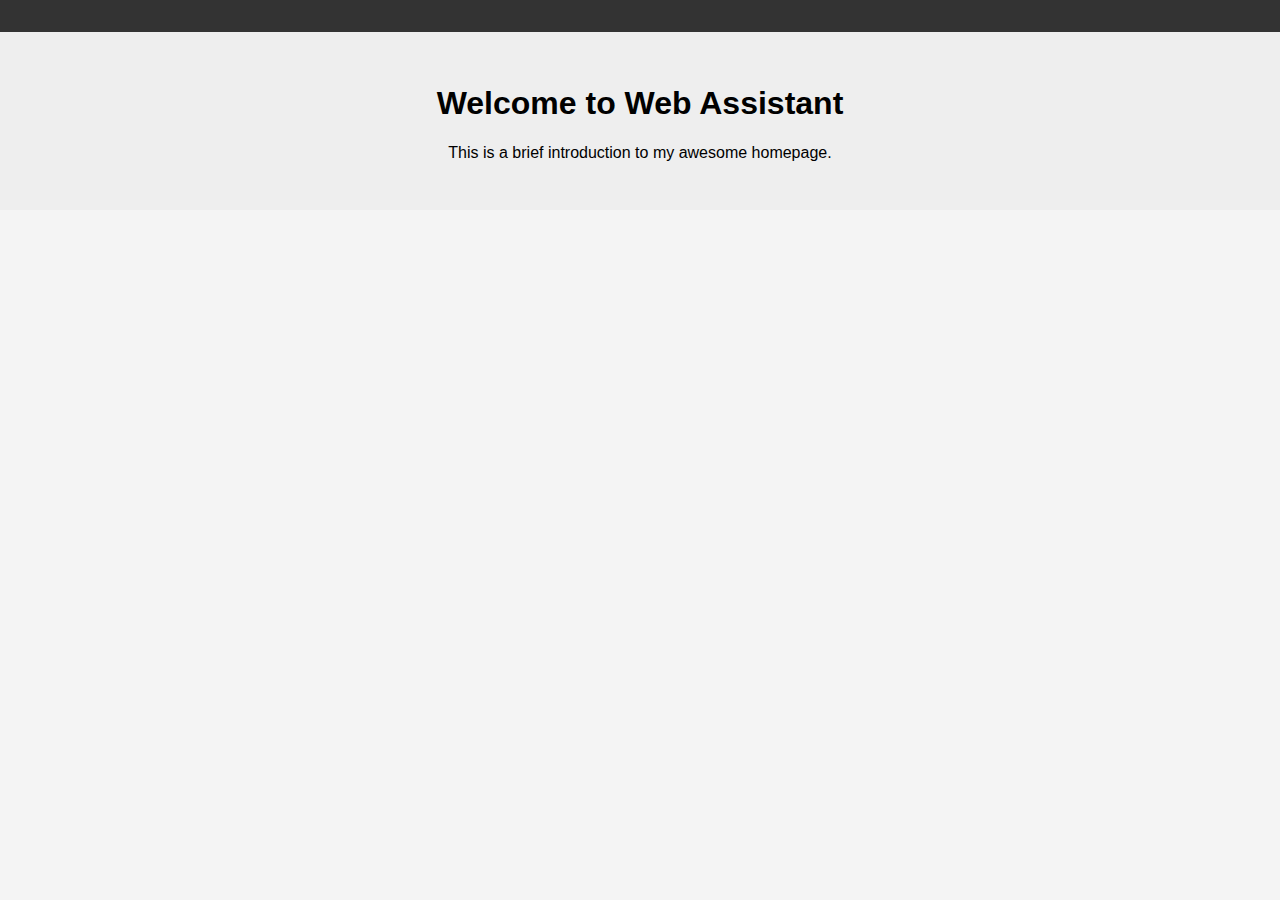
<file: MallyKiller/index.html>
<!DOCTYPE html>
<html lang="en">
<head>
    <meta charset="UTF-8">
    <meta name="viewport" content="width=device-width, initial-scale=1.0">
    <title>Mally Killer</title>
    <style>
        /* style.css */
body {
    font-family: Arial, sans-serif;
    margin: 0;
    padding: 0;
    background-color: #f4f4f4;
}

header {
    background-color: #333;
    color: white;
    padding: 1rem;
    text-align: center;
}

.hero {
    background-color: #eee;
    padding: 2rem;
    text-align: center;
}
    </style>
</head>
<body>
    <header>
        <nav>
            <!-- Navigation links -->
        </nav>
    </header>

    <main>
        <section class="hero">
            <h1>Welcome to Web Assistant</h1>
            <p>This is a brief introduction to my awesome homepage.</p>
        </section>

        <section class="features">
            <!-- Feature content -->
        </section>
    </main>

    <footer>
        <!-- Copyright and contact info -->
    </footer>
</body>
</html>
</file>
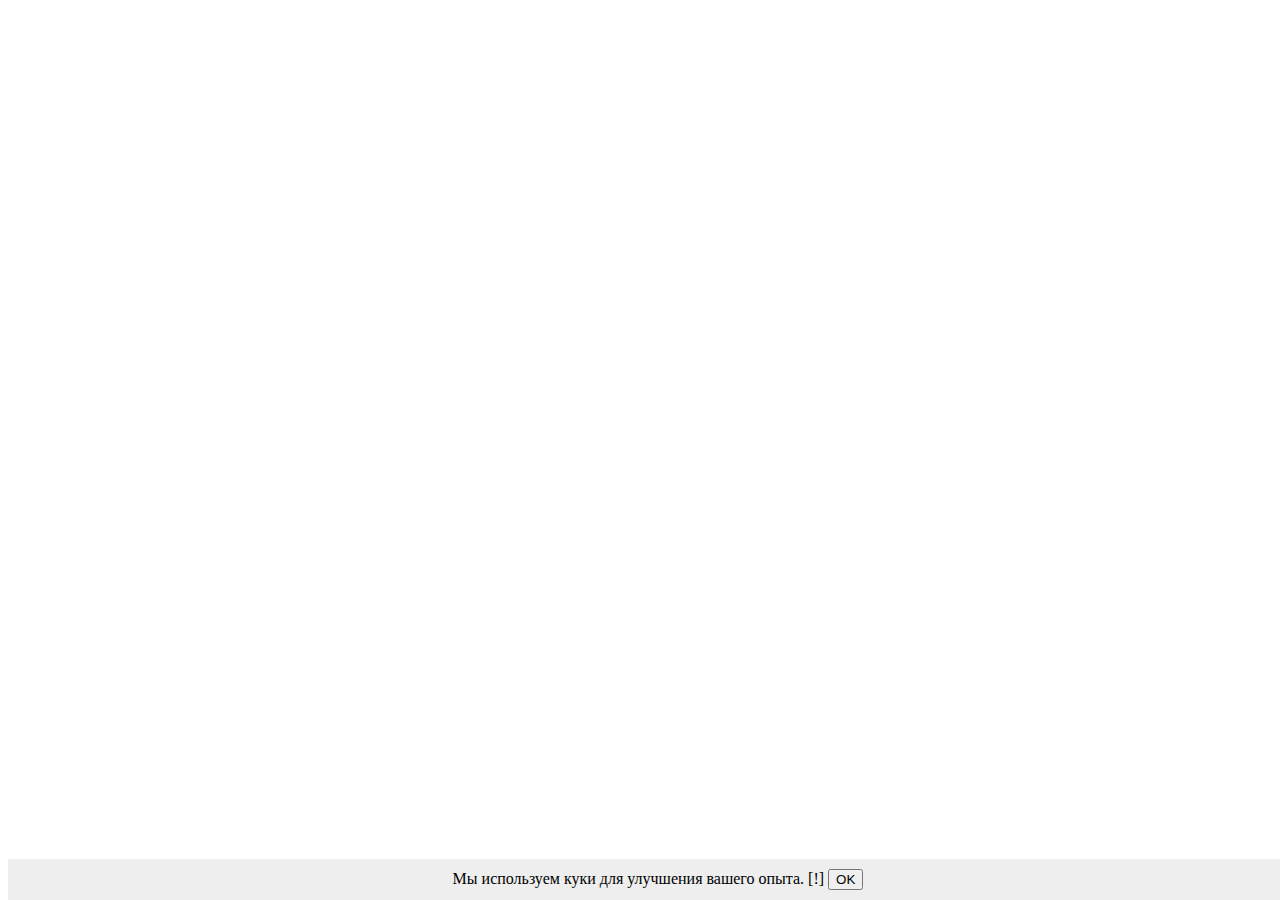
<file: cookies-banner.html>
<html>
    <div id="cookie-banner" style="display: block; position: fixed; bottom: 0; width: 100%; background: #eee; padding: 10px; text-align: center;">
        Мы используем куки для улучшения вашего опыта. [!] <button id="accept-cookies">OK</button>
    </div>
    
    <script>
        const banner = document.getElementById('cookie-banner');
        const acceptButton = document.getElementById('accept-cookies');
    
        // if (document.cookie.includes('cookieAccepted=true')) {
        //     banner.style.display = 'none';
        // }
    
        acceptButton.addEventListener('click', function() {
            banner.style.display = 'none';
            document.cookie = "username=JohnDoe";
        }
    </script>

</html>
</file>
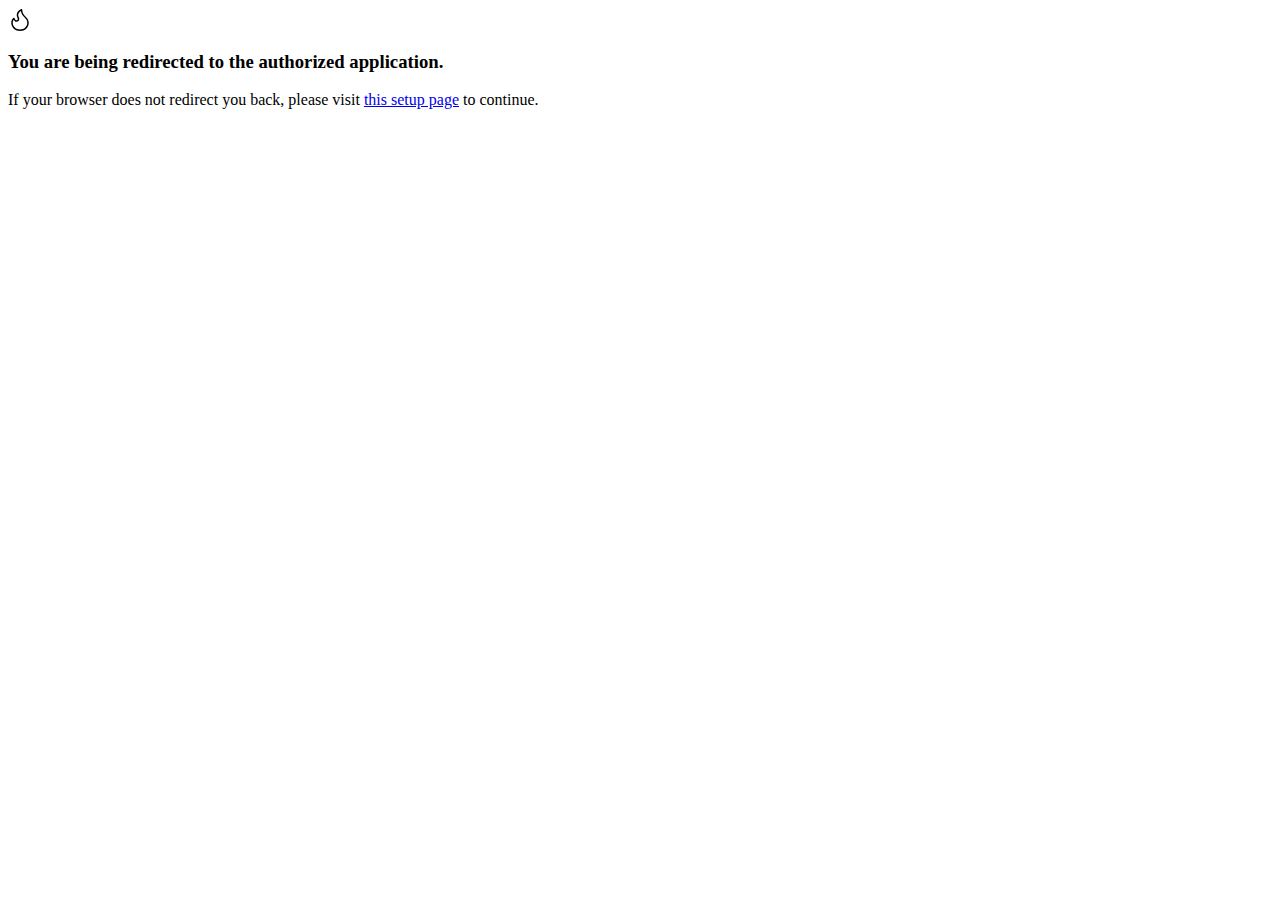
<file: winniauth.html>
<html lang="en" data-color-mode="auto" data-light-theme="light" data-dark-theme="dark" data-a11y-animated-images="system" data-a11y-link-underlines="true" data-turbo-loaded=""><head><style type="text/css">.turbo-progress-bar {
  position: fixed;
  display: block;
  top: 0;
  left: 0;
  height: 3px;
  background: #0076ff;
  z-index: 2147483647;
  transition:
    width 300ms ease-out,
    opacity 150ms 150ms ease-in;
  transform: translate3d(0, 0, 0);
}
</style><style>
:root {
  --fontStack-monospace: "Monaspace Neon", ui-monospace, SFMono-Regular, SF Mono, Menlo, Consolas, Liberation Mono, monospace !important;
}
</style>




  
    <meta charset="utf-8">
  <link rel="dns-prefetch" href="https://github.githubassets.com">
  <link rel="dns-prefetch" href="https://avatars.githubusercontent.com">
  <link rel="dns-prefetch" href="https://github-cloud.s3.amazonaws.com">
  <link rel="dns-prefetch" href="https://user-images.githubusercontent.com/">
  <link rel="preconnect" href="https://github.githubassets.com" crossorigin="">
  <link rel="preconnect" href="https://avatars.githubusercontent.com">

  <title>OAuth application authorized</title>
  <meta http-equiv="refresh" content="0;url=winniauth://callback?code=3deaefd0a8dd4f69b694" data-url="winniauth://callback?code=3deaefd0a8dd4f69b694">
  <meta name="viewport" content="width=device-width">
  <link crossorigin="anonymous" media="all" rel="stylesheet" href="https://github.githubassets.com/assets/light-8e973f836952.css"><link crossorigin="anonymous" media="all" rel="stylesheet" href="https://github.githubassets.com/assets/dark-4bce7af39e21.css"><link data-color-theme="light_high_contrast" crossorigin="anonymous" media="all" rel="stylesheet" data-href="https://github.githubassets.com/assets/light_high_contrast-34b642d57214.css"><link data-color-theme="light_colorblind" crossorigin="anonymous" media="all" rel="stylesheet" data-href="https://github.githubassets.com/assets/light_colorblind-54be93e666a7.css"><link data-color-theme="light_colorblind_high_contrast" crossorigin="anonymous" media="all" rel="stylesheet" data-href="https://github.githubassets.com/assets/light_colorblind_high_contrast-8ae7edf5489c.css"><link data-color-theme="light_tritanopia" crossorigin="anonymous" media="all" rel="stylesheet" data-href="https://github.githubassets.com/assets/light_tritanopia-84d50df427c0.css"><link data-color-theme="light_tritanopia_high_contrast" crossorigin="anonymous" media="all" rel="stylesheet" data-href="https://github.githubassets.com/assets/light_tritanopia_high_contrast-a80873375146.css"><link data-color-theme="dark_high_contrast" crossorigin="anonymous" media="all" rel="stylesheet" data-href="https://github.githubassets.com/assets/dark_high_contrast-ad512d3e2f3b.css"><link data-color-theme="dark_colorblind" crossorigin="anonymous" media="all" rel="stylesheet" data-href="https://github.githubassets.com/assets/dark_colorblind-d152d6cd6879.css"><link data-color-theme="dark_colorblind_high_contrast" crossorigin="anonymous" media="all" rel="stylesheet" data-href="https://github.githubassets.com/assets/dark_colorblind_high_contrast-fa4060c1a9da.css"><link data-color-theme="dark_tritanopia" crossorigin="anonymous" media="all" rel="stylesheet" data-href="https://github.githubassets.com/assets/dark_tritanopia-d7bad0fb00bb.css"><link data-color-theme="dark_tritanopia_high_contrast" crossorigin="anonymous" media="all" rel="stylesheet" data-href="https://github.githubassets.com/assets/dark_tritanopia_high_contrast-4a0107c0f60c.css"><link data-color-theme="dark_dimmed" crossorigin="anonymous" media="all" rel="stylesheet" data-href="https://github.githubassets.com/assets/dark_dimmed-045e6b6ac094.css"><link data-color-theme="dark_dimmed_high_contrast" crossorigin="anonymous" media="all" rel="stylesheet" data-href="https://github.githubassets.com/assets/dark_dimmed_high_contrast-5de537db5e79.css">
  <link crossorigin="anonymous" media="all" rel="stylesheet" href="https://github.githubassets.com/assets/primer-efa08b71f947.css">
  <link crossorigin="anonymous" media="all" rel="stylesheet" href="https://github.githubassets.com/assets/global-6dcb16809e76.css">


  <meta name="browser-stats-url" content="https://api.github.com/_private/browser/stats">

  <meta name="browser-errors-url" content="https://api.github.com/_private/browser/errors">

  <meta name="release" content="52eba8fe594f062daf872d2be11732952ddacad8">
  <meta name="ui-target" content="full">

  <link rel="mask-icon" href="https://github.githubassets.com/assets/pinned-octocat-093da3e6fa40.svg" color="#000000">
  <link rel="alternate icon" class="js-site-favicon" type="image/png" href="https://github.githubassets.com/favicons/favicon.png">
  <link rel="icon" class="js-site-favicon" type="image/svg+xml" href="https://github.githubassets.com/favicons/favicon.svg" data-base-href="https://github.githubassets.com/favicons/favicon">

<meta name="theme-color" content="#1e2327">
<meta name="color-scheme" content="light dark">


  <link rel="manifest" href="/manifest.json" crossorigin="use-credentials">

  </head>

  <body style="word-wrap: break-word;">
    <div data-turbo-body="" style="word-wrap: break-word;">
      <div id="__primerPortalRoot__" role="region" style="z-index: 1000; position: absolute; width: 100%;" data-turbo-permanent=""></div>
      
  
<script type="application/json" id="client-env">{"locale":"en","featureFlags":["a11y_status_checks_ruleset","actions_custom_images_public_preview_visibility","actions_custom_images_storage_billing_ui_visibility","actions_enable_snapshot_keyword","actions_image_version_event","agent_session_retry_fetch_capi_on_401","alternate_user_config_repo","api_insights_show_missing_data_banner","arianotify_comprehensive_migration","arianotify_partial_migration","billing_hard_budget_limits_for_licenses","client_version_header","codespaces_prebuild_region_target_update","contentful_lp_footnotes","copilot_agent_cli_public_preview","copilot_agent_task_list_v2","copilot_agent_tasks_btn_code_nav","copilot_agent_tasks_btn_code_view","copilot_agent_tasks_btn_code_view_lines","copilot_agent_tasks_btn_repo","copilot_agents_blankslate_mem_requests","copilot_api_agentic_issue_marshal_yaml","copilot_api_draft_issue_reference_with_project_id","copilot_api_github_draft_update_issue_skill","copilot_capi_error_response_telemetry","copilot_chat_agents_empty_state","copilot_chat_attach_multiple_images","copilot_chat_disable_model_picker_while_streaming","copilot_chat_file_redirect","copilot_chat_input_commands","copilot_chat_opening_thread_switch","copilot_chat_reduce_quota_checks","copilot_chat_search_bar_redirect","copilot_chat_selection_attachments","copilot_chat_vision_in_claude","copilot_chat_vision_preview_gate","copilot_coding_agent_task_response","copilot_custom_copilots","copilot_custom_copilots_feature_preview","copilot_duplicate_thread","copilot_extensions_hide_in_dotcom_chat","copilot_extensions_removal_on_marketplace","copilot_features_raycast_logo","copilot_file_block_ref_matching","copilot_ftp_hyperspace_upgrade_prompt","copilot_immersive_generate_thread_name_async","copilot_immersive_job_result_preview","copilot_immersive_structured_model_picker","copilot_immersive_task_hyperlinking","copilot_immersive_task_within_chat_thread","copilot_issue_list_show_more","copilot_org_policy_page_focus_mode","copilot_pipes_code_nodes","copilot_pipes_github_graphql_nodes","copilot_premium_request_quotas","copilot_security_alert_assignee_options","copilot_share_active_subthread","copilot_spaces_as_attachments","copilot_spaces_code_view","copilot_spaces_ga","copilot_spaces_individual_policies_ga","copilot_spaces_public_access_to_user_owned_spaces","copilot_spaces_read_access_to_user_owned_spaces","copilot_spaces_report_abuse","copilot_spark_empty_state","copilot_spark_loading_webgl","copilot_spark_progressive_error_handling","copilot_spark_use_billing_headers","copilot_stable_conversation_view","copilot_swe_agent_progress_commands","copilot_swe_agent_use_subagents","copilot_workbench_agent_seed_tool","copilot_workbench_agent_user_edit_awareness","copilot_workbench_cache","copilot_workbench_preview_analytics","copilot_workbench_use_single_prompt","dashboard_universe_2025","dashboard_universe_2025_feedback_dialog","direct_to_salesforce","dom_node_counts","dotcom_chat_client_side_skills","enterprise_ai_controls","failbot_report_error_react_apps_on_page","fetch_graphql_improved_error_serialization","fgpat_permissions_selector_redesign","ghost_pilot_confidence_truncation_25","ghost_pilot_confidence_truncation_40","github_models_scheduled_hydro_events","global_search_multi_orgs","global_sso_banner","global_sso_banner_dismiss_dialog","hide_groups_list_for_few_groups","hyperspace_2025_logged_out_batch_1","hyperspace_nudges_universe25","hyperspace_nudges_universe25_post_event","initial_per_page_pagination_updates","issue_fields_report_usage","issue_fields_timeline_events","issues_expanded_file_types","issues_lazy_load_comment_box_suggestions","issues_react_bots_timeline_pagination","issues_react_include_bots_in_pickers","issues_react_prohibit_title_fallback","issues_report_sidebar_interactions","issues_sticky_sidebar","issues_title_flex_header_fix","item_picker_assignee_tsq_migration","item_picker_project_tsq_migration","lifecycle_label_name_updates","link_contact_sales_swp_marketo","loops_service_graphql_execution","marketing_pages_search_explore_provider","mcp_registry_install","mcp_registry_oss_v0_1_api","memex_default_issue_create_repository","memex_grouped_by_edit_route","memex_mwl_filter_field_delimiter","memex_roadmap_drag_style","mission_control_use_body_html","new_traffic_page_banner","open_agent_session_in_vscode_insiders","open_agent_session_in_vscode_stable","pr_react_loading_optimizations","pr_sfv_new_diff_fetch","projects_assignee_max_limit","react_fetch_graphql_ignore_expected_errors","record_sso_banner_metrics","render_user_display_name","repos_insights_remove_new_url","repository_suggester_elastic_search","ruleset_deletion_confirmation","sample_network_conn_type","scheduled_reminders_updated_limits","site_features_copilot_universe","site_homepage_collaborate_video","site_homepage_contentful","site_homepage_eyebrow_banner","site_homepage_universe_animations","site_msbuild_webgl_hero","spark_agent_max_output_tokens_error","spark_fix_rename","spark_force_push_after_checkout","spark_improve_image_upload","spark_kv_encocoded_keys","spark_show_data_access_on_publish","spark_sync_repository_after_iteration","spark_use_agent_status","spark_visual_design_experiment","swe_agent_member_requests","viewscreen_sandbox","webp_support","workbench_store_readonly"],"login":"link-short","copilotApiOverrideUrl":"https://api.individual.githubcopilot.com"}</script>
<script crossorigin="anonymous" type="application/javascript" src="https://github.githubassets.com/assets/wp-runtime-93ecd5092677.js" defer="defer"></script>
<script crossorigin="anonymous" type="application/javascript" src="https://github.githubassets.com/assets/913-ca2305638c53.js" defer="defer"></script>
<script crossorigin="anonymous" type="application/javascript" src="https://github.githubassets.com/assets/6488-de87864e6818.js" defer="defer"></script>
<script crossorigin="anonymous" type="application/javascript" src="https://github.githubassets.com/assets/environment-122ed792f7a3.js" defer="defer"></script>
<script crossorigin="anonymous" type="application/javascript" src="https://github.githubassets.com/assets/11683-aa3d1ebe6648.js" defer="defer"></script>
<script crossorigin="anonymous" type="application/javascript" src="https://github.githubassets.com/assets/43784-4652ae97a661.js" defer="defer"></script>
<script crossorigin="anonymous" type="application/javascript" src="https://github.githubassets.com/assets/4712-6fc930a63a4b.js" defer="defer"></script>
<script crossorigin="anonymous" type="application/javascript" src="https://github.githubassets.com/assets/81028-5b8c5e07a4fa.js" defer="defer"></script>
<script crossorigin="anonymous" type="application/javascript" src="https://github.githubassets.com/assets/74911-6a311b93ee8e.js" defer="defer"></script>
<script crossorigin="anonymous" type="application/javascript" src="https://github.githubassets.com/assets/91853-b5d2e5602241.js" defer="defer"></script>
<script crossorigin="anonymous" type="application/javascript" src="https://github.githubassets.com/assets/78143-31968346cf4c.js" defer="defer"></script>
<script crossorigin="anonymous" type="application/javascript" src="https://github.githubassets.com/assets/52430-c46e2de36eb2.js" defer="defer"></script>
<script crossorigin="anonymous" type="application/javascript" src="https://github.githubassets.com/assets/github-elements-5b3e77949adb.js" defer="defer"></script>
<script crossorigin="anonymous" type="application/javascript" src="https://github.githubassets.com/assets/element-registry-29230611acd2.js" defer="defer"></script>
<script crossorigin="anonymous" type="application/javascript" src="https://github.githubassets.com/assets/28546-ee41c9313871.js" defer="defer"></script>
<script crossorigin="anonymous" type="application/javascript" src="https://github.githubassets.com/assets/17688-a9e16fb5ed13.js" defer="defer"></script>
<script crossorigin="anonymous" type="application/javascript" src="https://github.githubassets.com/assets/2869-a4ba8f17edb3.js" defer="defer"></script>
<script crossorigin="anonymous" type="application/javascript" src="https://github.githubassets.com/assets/70191-5122bf27bf3e.js" defer="defer"></script>
<script crossorigin="anonymous" type="application/javascript" src="https://github.githubassets.com/assets/7332-5ea4ccf72018.js" defer="defer"></script>
<script crossorigin="anonymous" type="application/javascript" src="https://github.githubassets.com/assets/3561-d56ebea34f95.js" defer="defer"></script>
<script crossorigin="anonymous" type="application/javascript" src="https://github.githubassets.com/assets/19037-69d630e73af8.js" defer="defer"></script>
<script crossorigin="anonymous" type="application/javascript" src="https://github.githubassets.com/assets/51519-b4d929bb1e46.js" defer="defer"></script>
<script crossorigin="anonymous" type="application/javascript" src="https://github.githubassets.com/assets/67310-00ed42590310.js" defer="defer"></script>
<script crossorigin="anonymous" type="application/javascript" src="https://github.githubassets.com/assets/96384-750ef5263abe.js" defer="defer"></script>
<script crossorigin="anonymous" type="application/javascript" src="https://github.githubassets.com/assets/19718-676a65610616.js" defer="defer"></script>
<script crossorigin="anonymous" type="application/javascript" src="https://github.githubassets.com/assets/behaviors-d6c5bcf79ebd.js" defer="defer"></script>
<script crossorigin="anonymous" type="application/javascript" src="https://github.githubassets.com/assets/48011-1f20a5c80dd7.js" defer="defer"></script>
<script crossorigin="anonymous" type="application/javascript" src="https://github.githubassets.com/assets/notifications-global-eb21f5b0029d.js" defer="defer"></script>
<script crossorigin="anonymous" type="application/javascript" src="https://github.githubassets.com/assets/oauth-46b3b9ac0415.js" defer="defer"></script>

<div class="container-md px-3">
  
  <div class="blankslate-container">
    <div data-view-component="true" class="blankslate mt-5">
      <svg aria-hidden="true" height="24" viewBox="0 0 24 24" version="1.1" width="24" data-view-component="true" class="octicon octicon-flame blankslate-icon">
    <path d="M14.265 1.627c0 3.545 1.869 5.327 3.479 7.021 1.54 1.62 3.006 3.163 3.006 6.102 0 4.812-3.753 8.25-8.565 8.25-4.813 0-8.935-3.421-8.935-8.25 0-2.039.962-4.011 2.509-4.899.305-.175.672.007.803.334C7.563 12.684 8.797 12.64 9.437 12c.388-.387.47-1.116-.004-2.062-2.405-4.812 1.863-8.279 4.2-8.854.336-.082.615.198.632.543ZM12.185 21.5c4.059 0 7.065-2.84 7.065-6.75 0-2.337-1.093-3.489-2.678-5.158l-.021-.023c-1.44-1.517-3.139-3.351-3.649-6.557a6.148 6.148 0 0 0-1.911 1.76c-.787 1.144-1.147 2.633-.216 4.495.603 1.205.777 2.74-.277 3.794-.657.657-1.762 1.1-2.956.586-.752-.324-1.353-.955-1.838-1.79-.567.706-.954 1.74-.954 2.893 0 3.847 3.288 6.75 7.435 6.75Z"></path>
</svg>

      <h3 data-view-component="true" class="blankslate-heading">You are being redirected to the authorized application.</h3>
      <p data-view-component="true">      If your browser does not redirect you back, please visit <a id="js-manual-authorize-redirect" class="Link--inTextBlock" href="winniauth://callback?code=3deaefd0a8dd4f69b694">this setup page</a> to continue.
</p>

</div>  </div>
</div>


    </div>
    <div id="js-global-screen-reader-notice" class="sr-only mt-n1" aria-live="polite" aria-atomic="true"></div>
    <div id="js-global-screen-reader-notice-assertive" class="sr-only mt-n1" aria-live="assertive" aria-atomic="true"></div>
  

</body></html>
</file>
